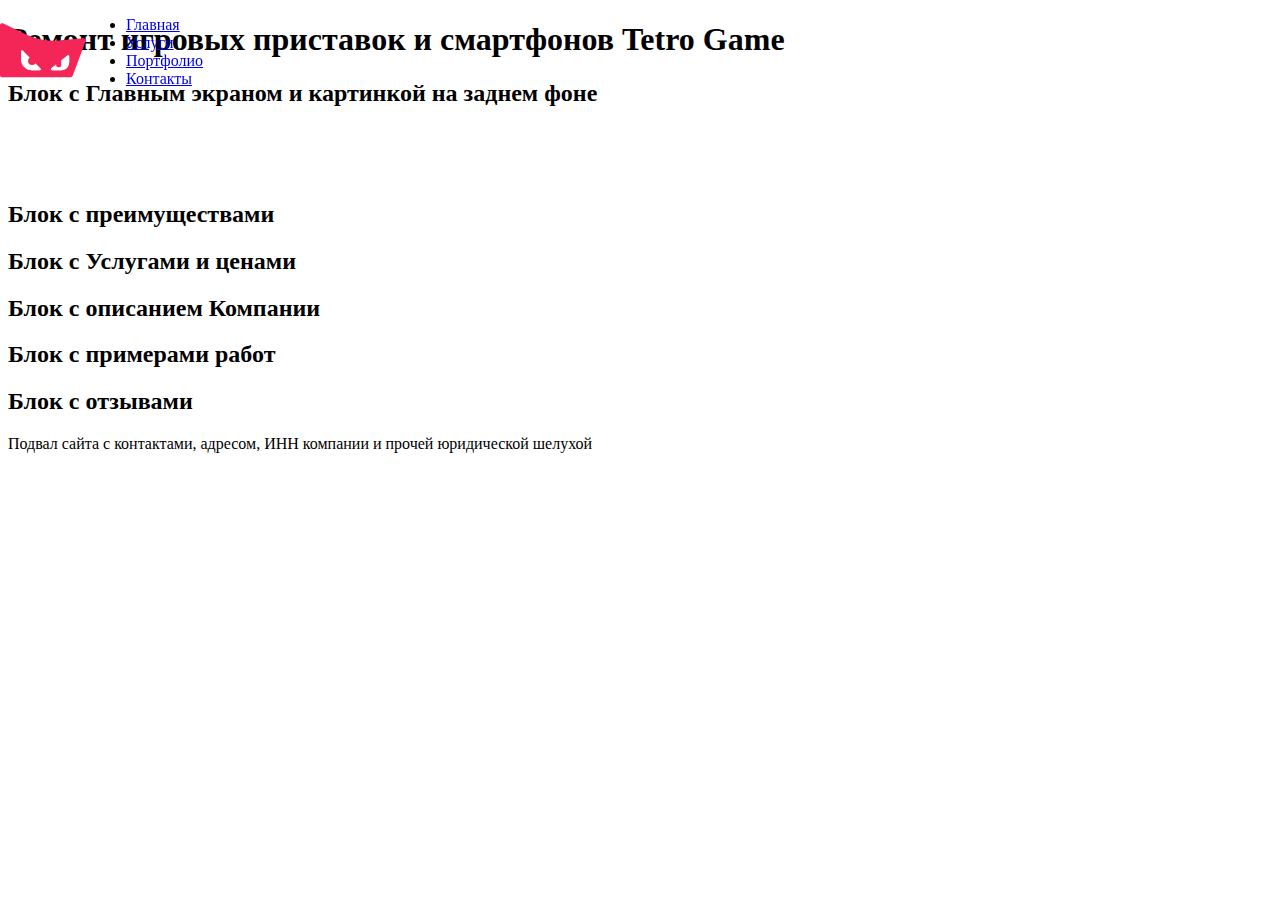
<file: Tetro Game/index.html>
<!DOCTYPE html>
<html lang="ru">
<head>
    <meta charset="UTF-8" />
    <meta name="viewport" content="width=device-width, initial-scale=1.0, maximum-scale=1.0, user-scalable=no">
    <link href="css/style.css" rel="stylesheet" />
    <title>Tetro Game</title>
</head>
<body>
    <header>
    <div class="wrap">
        <div>
            <a href="#"><img src="images/logo.svg" alt=""></a>
        </div>
        <div>
            <ul>
                <li><a href="#">Главная</a></li>
                <li><a href="#">Услуги</a></li>
                <li><a href="#">Портфолио</a></li>
                <li><a href="#">Контакты</a></li>
            </ul>
        </div>
    </div>
    </header>
    <div>
        <h1>Ремонт игровых приставок и смартфонов Tetro Game</h1>
        <h2>Блок с Главным экраном и картинкой на заднем фоне</h2>
        <iframe src="https://yandex.ru/sprav/widget/rating-badge/103849672569?type=award" width="150" height="50" frameborder="0"></iframe>
    </div>
    <div>
        <h2>Блок с преимуществами</h2>
    </div>
    <div>
        <h2>Блок с Услугами и ценами</h2>
    </div>
    <div>
        <h2>Блок с описанием Компании</h2>
    </div>
    <div>
        <h2>Блок с примерами работ</h2>
    </div>
    <div>
        <h2>Блок с отзывами</h2>
    </div>
    <footer>
        <p>Подвал сайта с контактами, адресом, ИНН компании и прочей юридической шелухой</p>
    </footer>
</body>
</html>
</file>
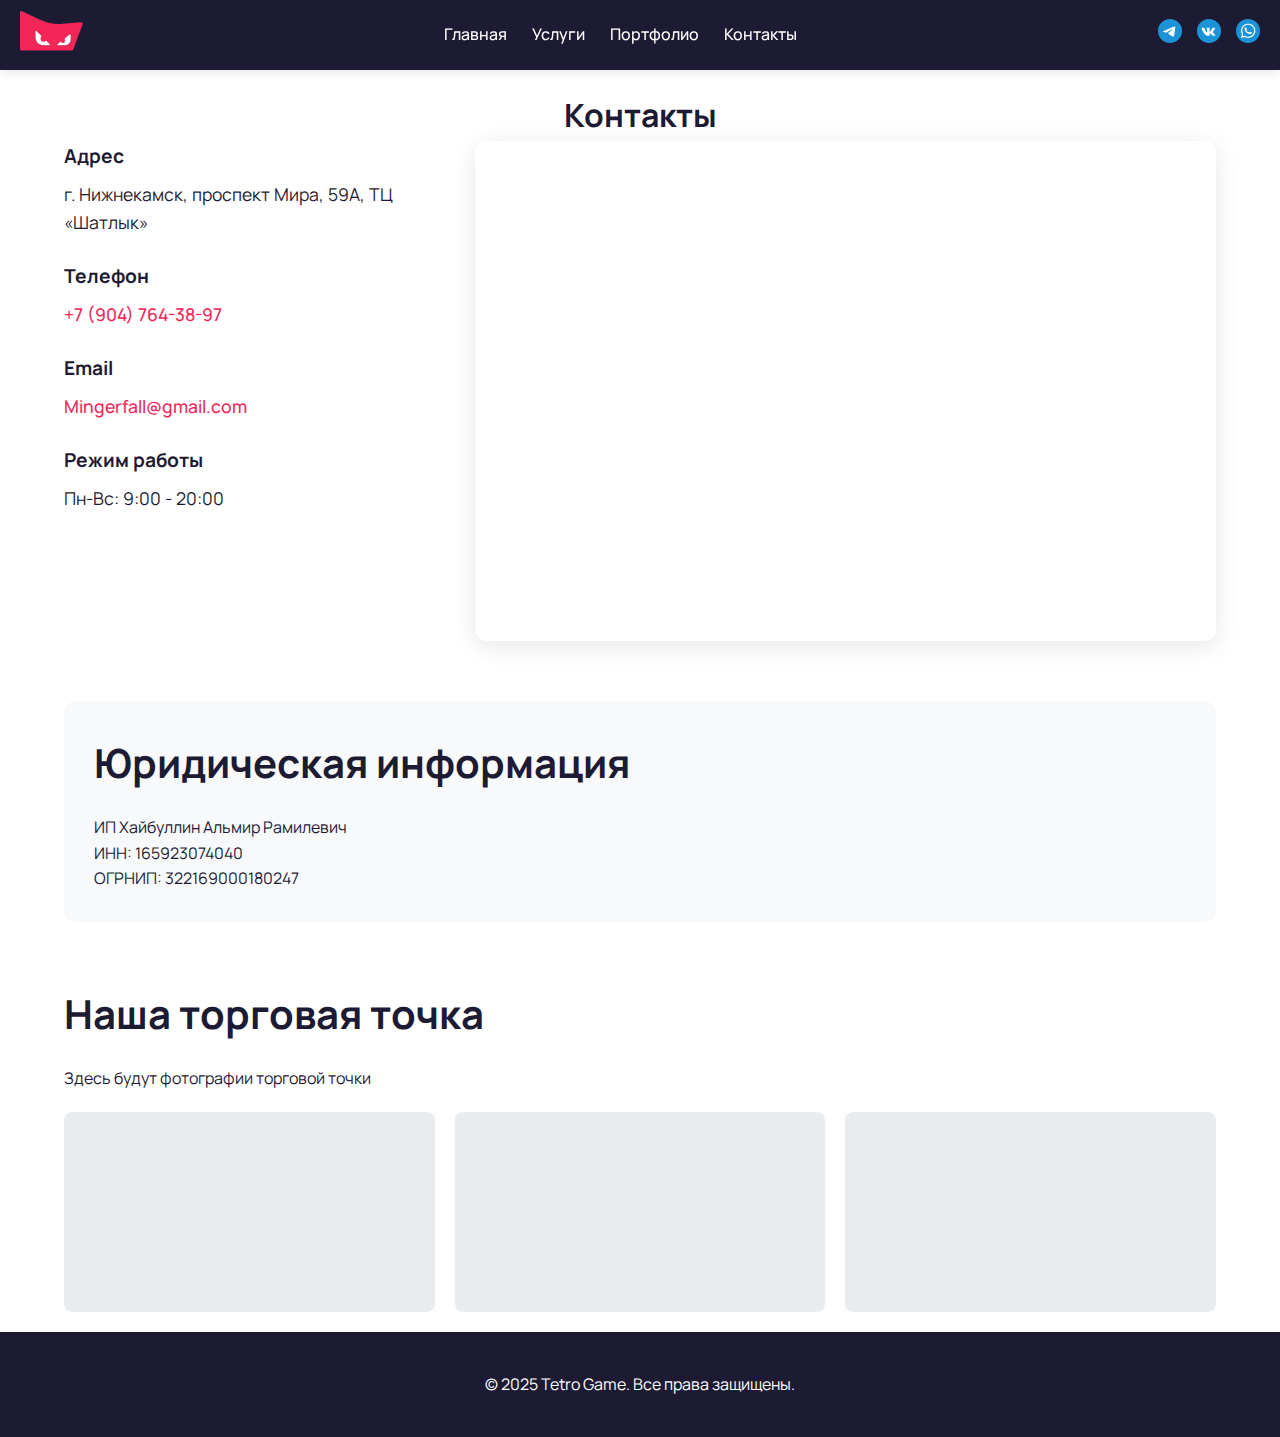
<file: contacts.html>
<!DOCTYPE html>
<html lang="ru-RU">
<head>
    <meta charset="UTF-8" />
    <meta name="viewport" content="width=device-width, initial-scale=1.0, maximum-scale=1.0, user-scalable=no">
    <link rel="stylesheet" href="css/style.css">
    <link rel="canonical" href="https://tetro-game.ru/contacts">
    <title>Контакты Tetro Game</title>
</head>
<body>
        <!-- Шапка сайта -->
    <header>
            <!-- Логотип -->
        <div class="header-logo">
            <a href="index.html"><img src="img/logo.svg" alt="Tetro Game логотип"></a>
        </div>
            <!-- Навигационное меню для десктопа -->
        <nav class="header-nav">
            <a href="index.html">Главная</a>
            <a href="index.html#uslugi-glavnaya">Услуги</a>
            <a href="index.html#cases-glavnaya">Портфолио</a>
            <a href="#">Контакты</a>
        </nav>
            <!-- Иконки соц. сетей -->
        <div class="header-soc">
            <a href="#"><img src="img/telegram-icon.svg" alt="Telegram" class="soc-icon"></a>
            <a href="#"><img src="img/vk-icon.svg" alt="VK" class="soc-icon"></a>
            <a href="#"><img src="img/whatsapp-icon.svg" alt="WhatsApp" class="soc-icon"></a>
        </div>
            <!-- Кнопка бургер-меню для мобилок -->
        <button class="burger-menu" aria-label="Открыть меню">
            <span class="burger-line"></span>
            <span class="burger-line"></span>
            <span class="burger-line"></span>
        </button>
            <!-- Мобильное меню - скрытое по умолчанию -->
        <div class="mobile-nav">
            <a href="index.html">Главная</a>
            <a href="index.html#uslugi-glavnaya">Услуги</a>
            <a href="index.html#cases-glavnaya">Портфолио</a>
            <a href="#">Контакты</a>
                <!-- Соцсети для мобильной версии -->
            <div class="mobile-soc">
                <a href="#"><img src="img/telegram-icon.svg" alt="Telegram" class="soc-icon"></a>
                <a href="#"><img src="img/vk-icon.svg" alt="VK" class="soc-icon"></a>
                <a href="#"><img src="img/whatsapp-icon.svg" alt="WhatsApp" class="soc-icon"></a>
            </div>
        </div>
                <!-- Затемнение фона при открытом меню -->
            <div class="nav-overlay"></div>
        </header>
    <main class="contacts-container">
        <h1 class="contact-h1">Контакты</h1>
        <div class="contacts-grid">
            <!-- Блок с контактной информацией -->
            <div class="contact-info">
                <div class="contact-item">
                    <h3>Адрес</h3>
                    <p>г. Нижнекамск, проспект Мира, 59А, ТЦ «Шатлык»</p>
                </div>
                <div class="contact-item">
                    <h3>Телефон</h3>
                    <p><a href="tel:+79047643897">+7 (904) 764-38-97</a></p>
                </div>
                <div class="contact-item">
                    <h3>Email</h3>
                    <p><a href="mailto:info@tetro-game.ru">Mingerfall@gmail.com</a></p>
                </div>
                <div class="contact-item">
                    <h3>Режим работы</h3>
                    <p>Пн-Вс: 9:00 - 20:00</p>
                </div>
            </div>
             <!-- Блок с картой -->
            <div class="map-container">
                <iframe class="my-widget" src="https://yandex.ru/map-widget/v1/?z=12&ol=biz&oid=103849672569" width="100%" height="100%" frameborder="0"></iframe>
            </div>
        </div>
        <!-- Блок с юридической информацией -->
        <div class="legal-info">
            <h2>Юридическая информация</h2>
            <p>ИП Хайбуллин Альмир Рамилевич</p>
            <p>ИНН: 165923074040</p>
            <p>ОГРНИП: 322169000180247</p>
        </div>
        <!-- Блок с фотографиями торговой точки -->
        <div class="photos-container">
            <h2>Наша торговая точка</h2>
            <p>Здесь будут фотографии торговой точки</p>
            <!-- В будущем можно добавить реальные фотографии -->
            <div class="placeholder-photos">
                <div class="photo-placeholder"></div>
                <div class="photo-placeholder"></div>
                <div class="photo-placeholder"></div>
            </div>
        </div>
    </main>
    <!-- Футер сайта -->
    <footer>
        <p>© 2025 Tetro Game. Все права защищены.</p>
    </footer>
</body>
        <!-- Подключаем JavaScript файл -->
    <script src="js/script.js"></script>
</html>
</file>
<file: Tetro Game/css/style.css>
body {
    --theme-main: #1D1B33;
    --theme-main-transparent: rgba(251, 82, 79, 0);
    --theme-shadow: rgba(251, 82, 79, 0.5);
    --theme-accent: #F42657;
    --theme-accent-transparent: rgba(250, 34, 30, 0);
    --theme-text: rgb(var(--color-white));
}
.wrap {
    position: fixed;
    z-index: 10;
    top: 0;
    right: 0;
    left: 0;
    display: flex
;
    height: 64px;
    height: var(--desktop-header-height);
    align-items: center;
    padding: 0 20px;
    padding: 0 calc(var(--module) * 2.5);
    margin: 0 auto;
    background-color: #303336;
    background-color: var(--color-dark-charcoal);
    transform: translate(0, 0);
}
</file>
<file: css/style.css>
/* Глобальные стили для всех элементов */
* {
    box-sizing: border-box;
    margin: 0;
    padding: 0;
}
/* Подключение шрифта Manrope */
@font-face {
    font-family: 'Manrope';
    src: url('../fonts/Manrope/static/Manrope-Regular.ttf') format('truetype');
    font-weight: 400;
    font-style: normal;
    font-display: swap;
}

@font-face {
    font-family: 'Manrope';
    src: url('../fonts/Manrope/static/Manrope-Medium.ttf') format('truetype');
    font-weight: 500;
    font-style: normal;
    font-display: swap;
}

@font-face {
    font-family: 'Manrope';
    src: url('../fonts/Manrope/static/Manrope-SemiBold.ttf') format('truetype');
    font-weight: 600;
    font-style: normal;
    font-display: swap;
}

@font-face {
    font-family: 'Manrope';
    src: url('../fonts/Manrope/static/Manrope-Bold.ttf') format('truetype');
    font-weight: 700;
    font-style: normal;
    font-display: swap;
}

:root {
    --header-height: 70px; /* Высота шапки */
    --theme-main: #1D1B33; /* Основной цвет темы */
    --theme-accent: #F42657; /* Акцентный цвет */
    --text-light: #ffffff; /* Белый текст */
}

body {
    font-family: 'Manrope', sans-serif;
    color: #1D1B33;
    margin: var(--header-height) 0 0 0;
    padding: 0;
    line-height: 1.6; /* Межстрочный интервал */
}

header {
    display: grid; /* Используем CSS Grid для размещения элементов */
    grid-template-columns: auto 1fr auto; /* Три колонки: лого слева, навигация по центру, соцсети справа */
    align-items: center; /* Выравниваем элементы по центру вертикально */
    background-color: var(--theme-main); /* Используем переменную для основного цвета */
    color: var(--text-light); /* Белый текст */
    position: fixed; /* Фиксируем шапку вверху страницы */
    top: 0;  
    left: 0;
    right: 0;
    z-index: 1000; /* Устанавливаем высокий z-index чтобы шапка была поверх других элементов */
    width: 100%;
    margin: 0;
    padding: 0 20px; /* Внутренние отступы слева и справа */
    min-height: var(--header-height); /* Минимальная высота */
    box-shadow: 0 2px 10px rgba(0, 0, 0, 0.1); /* Легкая тень для визуального отделения */
}

/* Логотип в шапке */
.header-logo img {
    height: 40px; /* Фиксированная высота логотипа */
    width: auto; /* Сохраняем пропорции */
}

.header-nav {
    display: flex;
    justify-content: center; /* Выравниваем по центру */
    gap: 25px; /* Расстояние между пунктами меню */
}

.header-nav a {
    font-size: 16px;
    font-weight: 500;
    color: var(--text-light); /* Белый цвет текста */
    text-decoration: none; /* Убираем подчеркивание */
    transition: color 0.3s; /* Плавное изменение цвета при наведении */
}

.header-nav a:hover {
    color: var(--theme-accent); /* Меняем цвет при наведении на акцентный */
}

/* Соцсети на десктопе */
.header-soc {
    display: flex;
    justify-self: end;
    gap: 15px; /* Расстояние между иконками */
}

.soc-icon {
    width: 24px; /* Размер иконок */
    height: 24px;
    transition: transform 0.3s; /* Плавное увеличение при наведении */
}

.soc-icon:hover {
    transform: scale(1.2); /* Увеличиваем иконку при наведении */
}

/* Бургер-меню - скрыто на десктопе */
.burger-menu {
    display: none;
    flex-direction: column;
    justify-content: center;
    align-items: center;
    width: 30px;
    height: 30px;
    background: none;
    border: none;
    cursor: pointer;
    padding: 0;
    z-index: 1001;
}

.burger-line {
    width: 25px;
    height: 3px;
    background-color: var(--text-light);
    margin: 2px 0;
    transition: all 0.3s ease;
    border-radius: 2px;
}

/* Мобильное меню - скрыто на десктопе */
.mobile-nav {
    position: fixed;
    top: var(--header-height);
    left: 0;
    width: 100%;
    background-color: var(--theme-main);
    flex-direction: column;
    align-items: center;
    padding: 20px;
    gap: 15px;
    box-shadow: 0 5px 15px rgba(0, 0, 0, 0.2);
    z-index: 999;
    transform: translateY(-100%); /* Начальное положение - скрыто */
    opacity: 0;
    visibility: hidden;
    transition: transform 0.3s ease, opacity 0.3s ease, visibility 0.3s ease;
    display: flex; /* Всегда flex, но скрыто трансформацией */
}

.mobile-nav a {
    font-size: 18px;
    padding: 10px 0;
    width: 100%;
    text-align: center;
    color: var(--text-light);
    text-decoration: none;
}

/* Соцсети в мобильном меню */
.mobile-soc {
    display: flex;
    justify-content: center;
    gap: 20px;
    margin-top: 10px;
    padding-top: 10px;
    border-top: 1px solid rgba(255, 255, 255, 0.2);
}

.mobile-soc .soc-icon {
    width: 28px;
    height: 28px;
}

/* Затемнение фона - скрыто на десктопе */
.nav-overlay {
    position: fixed;
    top: var(--header-height);
    left: 0;
    width: 100%;
    height: calc(100% - var(--header-height));
    background-color: rgba(0, 0, 0, 0.5);
    z-index: 998;
    opacity: 0;
    visibility: hidden;
    transition: opacity 0.3s ease, visibility 0.3s ease;
}

/* Стили для первого экрана (секция .morda) */
.morda {
    position: relative; /* Относительное позиционирование для псевдоэлемента */
    display: flex;
    justify-content: space-between; /* Распределяем пространство между элементами */
    align-items: center;
    height: calc(100vh - var(--header-height)); /* Минимальная высота на весь экран */
    background-image: url('../img/glavniy-ekran-tetro-game.webp'); /* Фоновое изображение */
    background-size: cover; /* Растягиваем изображение на всю секцию */
    background-position: center; /* Центрируем изображение */
    background-repeat: no-repeat; /* Запрещаем повторение */
}

/* Затемняющий overlay для лучшей читаемости текста поверх фона */
.morda::before {
    content: ''; /* Обязательное свойство для псевдоэлементов */
    position: absolute;
    top: 0;
    left: 0;
    right: 0;
    bottom: 0;
    background: linear-gradient(90deg, rgba(29, 27, 51, 0.9) 0%, rgba(29, 27, 51, 0.7) 50%, rgba(29, 27, 51, 0.5) 100%); /* Градиентный overlay */
    z-index: 1; /* Размещаем под контентом, но над фоном */
}

/* Контейнер для текстового контента */
.morda-content {
    position: relative; /* Поднимаем над overlay */
    z-index: 2; /* Устанавливаем выше overlay */
    color: var(--text-light); /* Белый текст */
    width: 50%; /* Занимает половину ширины */
    padding: 0 0 0 5%; /* Добавлен отступ слева */
    box-sizing: border-box; /* Учитываем padding в ширине */
}

.morda-content h1 {
    font-size: 3rem; /* Крупный заголовок */
    font-weight: 700; /* Жирное начертание */
    margin-bottom: 20px; /* Отступ снизу */
    line-height: 1.2; /* Межстрочный интервал */
}

.morda-content p {
    font-size: 1.1rem;
    margin-bottom: 10px;
    position: relative;
    padding-left: 25px; /* Отступ слева для псевдоэлемента */
}

/* Добавляем галочку перед каждым преимуществом */
.morda-content p::before {
    content: '✓'; /* Символ галочки */
    position: absolute;
    left: 0;
    color: var(--theme-accent); /* Акцентный цвет */
    font-weight: bold;
}

/* Контейнер для логотипа */
.morda-logo {
    position: relative;
    z-index: 2; /* Поднимаем над overlay */
    width: 50%; /* Занимает половину ширины */
    text-align: center; /* Выравниваем по центру */
    padding: 40px 0;
}

.morda-logo img {
    max-width: 80%; /* Максимальная ширина 80% от контейнера */
    height: auto; /* Сохраняем пропорции */
    filter: drop-shadow(0 0 20px rgba(0, 0, 0, 0.5)); /* Тень для лучшего выделения */
}

/* Стили для кнопки */
button {
    font-family: 'Manrope', sans-serif;
    font-size: 16px;
    font-weight: 600;
    color: var(--text-light);
    background-color: var(--theme-accent);
    border: none;
    border-radius: 30px; /* Закругленные углы */
    cursor: pointer;
    padding: 15px 30px;
    margin-top: 30px;
    transition: all 0.3s; /* Плавные переходы для всех свойств */
    box-shadow: 0 5px 15px rgba(244, 38, 87, 0.3); /* Тень */
}

button:hover {
    background-color: #ff3a6d; /* Более светлый оттенок при наведении */
    transform: translateY(-3px); /* Слегка поднимаем кнопку */
    box-shadow: 0 8px 20px rgba(244, 38, 87, 0.4); /* Увеличиваем тень при наведении */
}

/* Стили для блока преимуществ */
.features {
    padding: 60px 20px; /* Внутренние отступы */
    text-align: center; /* Выравнивание по центру */
    background-color: #f8f9fa; /* Светлый фон */
    display: flex; /* Flexbox для горизонтального расположения */
    justify-content: space-around; /* Равномерное распределение */
    flex-wrap: wrap; /* Перенос на новую строку при необходимости */
}

.features p {
    font-size: 1.2rem;
    font-weight: 500;
    margin: 10px 20px;
}

/* Стили для остальных секций */
.about, .reviews {
    padding: 60px 20px;
    text-align: center;
}

#uslugi-glavnaya, #cases-glavnaya, #contacts-glavnaya {
    padding: 80px 20px;
    text-align: center;
}

h2 {
    font-size: 2.5rem;
    margin-bottom: 20px;
    color: var(--theme-main);
}

/* Стили для футера */
footer {
    background-color: var(--theme-main);
    color: var(--text-light);
    padding: 40px 5%;
    text-align: center;
}

/* Стили для карты */
.my-widget {
    max-width: 100%; /* Ограничиваем максимальную ширину */
    height: 400px;
    margin-top: 20px;
    border-radius: 8px; /* Закругленные углы */
}

/* Контакты */
.contacts-container {
    padding: 20px 5%; /* Отступы для всего main */
}

.contacts-grid {
    display: grid;
    grid-template-columns: 1fr 2fr; /* Сетка: контакты слева (1 часть), карта справа (2 части) */
    gap: 40px; /* Расстояние между колонками */
    margin-bottom: 60px; /* Отступ снизу */
    align-items: start; /* Выравнивание по верху */
}

.contact-info {
    display: flex;
    flex-direction: column; /* Вертикальное расположение элементов */
    gap: 25px; /* Расстояние между элементами контактов */
}

.contact-h1 {
    text-align: center;
}

.contact-item h3 {
    color: var(--theme-main); /* Цвет заголовка */
    margin-bottom: 8px; /* Отступ снизу */
    font-size: 1.2rem; /* Размер шрифта */
}

.contact-item p {
    margin: 0; /* Убираем стандартные отступы */
    font-size: 1.1rem; /* Размер шрифта */
}

.contact-item a {
    color: var(--theme-accent); /* Цвет ссылки */
    text-decoration: none; /* Убираем подчеркивание */
    font-weight: 500; /* Жирность шрифта */
}

.contact-item a:hover {
    text-decoration: underline; /* Подчеркивание при наведении */
}

.map-container {
    height: 500px; /* Высота контейнера для карты */
    border-radius: 12px; /* Закругленные углы */
    overflow: hidden; /* Обрезаем выходящее за границы */
    box-shadow: 0 5px 25px rgba(0,0,0,0.1); /* Тень для карты */
}

.legal-info {
    background: #f8f9fa; /* Светлый фон */
    padding: 30px; /* Внутренние отступы */
    border-radius: 12px; /* Закругленные углы */
    margin-bottom: 60px; /* Отступ снизу */
}

.legal-info h2 {
    margin-bottom: 20px; /* Отступ снизу */
    color: var(--theme-main); /* Цвет заголовка */
}

.placeholder-photos {
    display: grid; /* Сетка для плейсхолдеров фото */
    grid-template-columns: repeat(3, 1fr); /* 3 колонки */
    gap: 20px; /* Расстояние между фото */
    margin-top: 20px; /* Отступ сверху */
}

.photo-placeholder {
    height: 200px; /* Высота плейсхолдера */
    background: #e9ecef; /* Цвет фона */
    border-radius: 8px; /* Закругленные углы */
}

/* Адаптив для мобилок №1 */
@media (max-width: 768px) {
    .contacts-grid {
        grid-template-columns: 1fr; /* Одна колонка на мобилках */
    }
    
    .map-container {
        height: 300px; /* Меньшая высота карты */
        order: -1; /* Карта будет первой в потоке */
    }
    
    .placeholder-photos {
        grid-template-columns: 1fr; /* Одна колонка для фото */
    }
}

/* Адаптивность для больших экранов */
@media (min-width: 1200px) {
    .my-widget {
        width: 1080px;
        height: 600px;
    }
}

/* Адаптивность для планшетов */
@media (max-width: 992px) and (min-width: 769px) {
    .header-nav {
        gap: 15px;
    }
    
    .header-nav a {
        font-size: 14px;
    }
    
    .morda-content h1 {
        font-size: 2.5rem;
    }
}

    /* Адаптивность для мобильных устройств №2 */
@media (max-width: 768px) {
    :root {
        --header-height: 70px; /* Высота шапки */
    }

    header {
        grid-template-columns: auto 1fr auto; /* Лого - пространство - бургер */
        padding: 0 15px;
        position: fixed; /* Важно: фиксируем шапку */
        z-index: 1000; /* Увеличиваем z-index для шапки */
    }

        /* Прячем навигацию и соцсети в основном заголовке */
    .header-nav,
    .header-soc {
        display: none;
    }

        /* Показываем бургер-меню на мобильных */
    .burger-menu {
        display: flex;
        justify-self: end; /* Добавляем выравнивание по правому краю */
        margin-left: auto; /* Добавляем отступ слева для выталкивания вправо */
    }

        /* Анимация бургера при активации */
    .burger-menu.active .burger-line:nth-child(1) {
        transform: rotate(45deg) translate(5px, 5px);
    }
    
    .burger-menu.active .burger-line:nth-child(2) {
        opacity: 0;
    }
    
    .burger-menu.active .burger-line:nth-child(3) {
        transform: rotate(-45deg) translate(7px, -6px);
    }

    .mobile-nav.active {
        transform: translateY(0); /* Показываем меню */
        opacity: 1;
        visibility: visible;
    }

    .nav-overlay.active {
        opacity: 1;
        visibility: visible;
    }

        /* Блокируем прокрутку страницы при открытом меню */
    body.menu-open {
        overflow: hidden;
    }
    
    .morda {
        height: calc(100vh - var(--header-height));
        flex-direction: column;
        justify-content: center;
        background-size: cover;
        background-position: top center; /* Выравниваем по верхнему краю */
    }
    
    .morda-content,
    .morda-logo {
        width: 100%;
        padding: 20px;
    }
    
    .morda-content {
        margin-bottom: 0; /* Убираем отступ снизу */
        padding-top: 40px; /* Добавляем отступ сверху */
    }
    
    .morda-content h1 {
        font-size: 2rem;
        margin-top: 10px;
    }
    
    .morda-logo img {
        padding-bottom: 40px;;
    }

    .features {
        flex-direction: column;
        padding: 40px 15px;
    }

    #uslugi-glavnaya, 
    #cases-glavnaya, 
    #contacts-glavnaya,
    .about,
    .reviews {
        padding: 40px 15px;
        scroll-margin-top: var(--header-height);
    }
    
    h2 {
        font-size: 1.8rem;
    }
}
</file>
